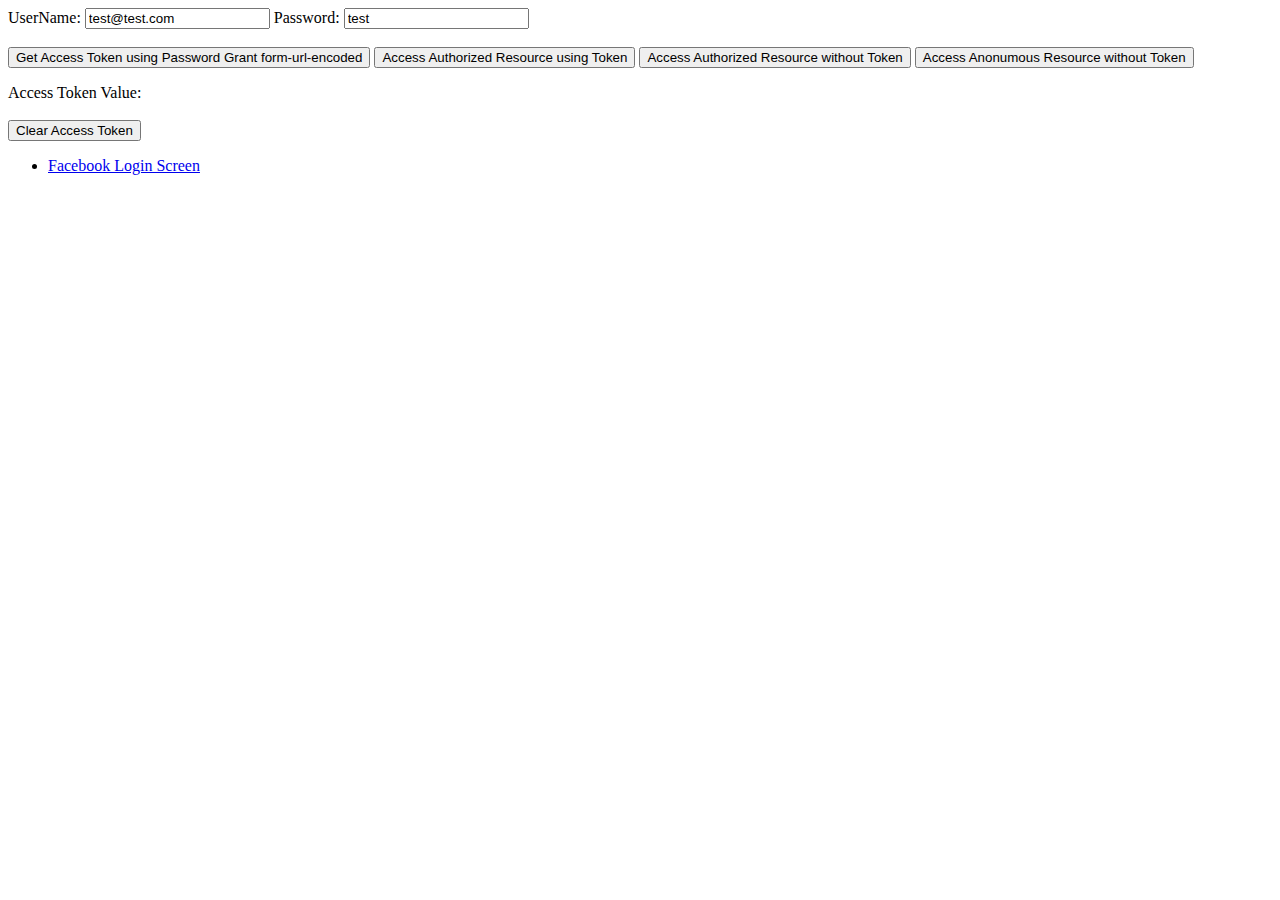
<file: ConceptsMain/Concepts/Identity/SimplePasswordGrant/SimplePasswordGrant/index.html>
﻿<!DOCTYPE html>
<html>
<head>
    <title></title>
	<meta charset="utf-8" />
    <script src="//ajax.googleapis.com/ajax/libs/jquery/1.12.4/jquery.js"></script>
    <style>
        .error{
            font-weight:bold;
            color:red;
        }

        .success{
            font-weight:bold;
            color:darkgreen;
        }
    </style>
</head>
<body>
    <div>
        <label>
            UserName:
            <input type="text" id="txtUserName" value="test@test.com" />
        </label>

        <label>
            Password:
            <input type="text" id="txtPassword" value="test" />
        </label>
        <br /><br />
        <label>
            <input type="button" value="Get Access Token using Password Grant form-url-encoded" id="btnAccessToken" />
        </label>

        <label>
            <input type="button" value="Access Authorized Resource using Token" id="btnAccessAuth" />
        </label>

        <label>
            <input type="button" value="Access Authorized Resource without Token" id="btnAccessAuthWithoutToken" />
        </label>

        <label>
            <input type="button" value="Access Anonumous Resource without Token" id="btnAccessAnony" />
        </label>
    </div>
    <p></p>
    <p>
        <div id="divDynamic"></div>
    </p>
    <div>
        <div>Access Token Value: <div id="spanAccessToken" style="width:400px;"></div></div><br />
        <label><input type="button" value="Clear Access Token" id="btnClearAccessToken" /></label>
    </div>
    <script>
        var accessToken = ''; //access_token
        $("#btnAccessToken").click(function () {
            $("#divDynamic").html("");
            var loginData = 'grant_type=password&username='+ $('#txtUserName').val() +'&password=' + $('#txtPassword').val();
            var xmlhttp = new XMLHttpRequest();
            xmlhttp.onreadystatechange = function () {
                if (xmlhttp.readyState === 4 && xmlhttp.status === 200) {
                    console.log(JSON.parse(xmlhttp.responseText));
                    var obj = JSON.parse(xmlhttp.responseText);
                    accessToken = obj.access_token;
                    $("#spanAccessToken").html(accessToken);
                }
            }
            xmlhttp.open("POST", "/token", true);
            xmlhttp.setRequestHeader("Content-type", "application/x-www-form-urlencoded");
            xmlhttp.send(loginData);
        });

        $("#btnAccessAuth").click(function () {
            $("#divDynamic").html("");
            $.ajax({
                url: '/Home/AuthorizeAccess',
                type: 'GET',
                beforeSend: function (xhr) {
                    xhr.setRequestHeader('Authorization', 'bearer ' + accessToken);
                },
                data: {},
                success: function (data) {
                    console.log(data);
                    $("#divDynamic").removeAttr("class");
                    $("#divDynamic").addClass("success");
                    $("#divDynamic").html(JSON.stringify(data));
                },
                error: function (data) {
                    console.error(data); $("#divDynamic").removeAttr("class");
                    $("#divDynamic").addClass("error");
                    $("#divDynamic").html(data.statusText);
                }
            });
        });


        $("#btnAccessAuthWithoutToken").click(function () {
            $("#divDynamic").html("");
            $.ajax({
                url: '/Home/AuthorizeAccess',
                type: 'GET',
                beforeSend: function (xhr) {
                    xhr.setRequestHeader('Authorization', 'bearer ' + '');
                },
                data: {},
                success: function (data) {
                    console.log(data);
                    $("#divDynamic").removeAttr("class");
                    $("#divDynamic").addClass("success");
                    $("#divDynamic").html(JSON.stringify(data));
                },
                error: function (data) {
                    console.error(data); $("#divDynamic").removeAttr("class");
                    $("#divDynamic").addClass("error");
                    $("#divDynamic").html(data.statusText);
                }
            });
        });

        $("#btnAccessAnony").click(function () {
            $("#divDynamic").html("");
            $.ajax({
                url: '/Home/General',
                type: 'GET',
                beforeSend: function (xhr) {
                    //xhr.setRequestHeader('Authorization', 'bearer ' + '');
                },
                data: {},
                success: function (data) {
                    console.log(data);
                    $("#divDynamic").removeAttr("class");
                    $("#divDynamic").addClass("success");
                    $("#divDynamic").html(JSON.stringify(data));
                },
                error: function (data) {
                    console.error(data); $("#divDynamic").removeAttr("class");
                    $("#divDynamic").addClass("error");
                    $("#divDynamic").html(data.statusText);
                }
            });
        });

        $("#btnClearAccessToken").click(function () {
            $("#divDynamic").html("");
            accessToken = '';
            $("#spanAccessToken").html("");
        });


    </script>

    <ul>
        <li><a href="/Home/FacebookLoginTest" target="_blank">Facebook Login Screen</a></li>
    </ul>
</body>
</html>
</file>
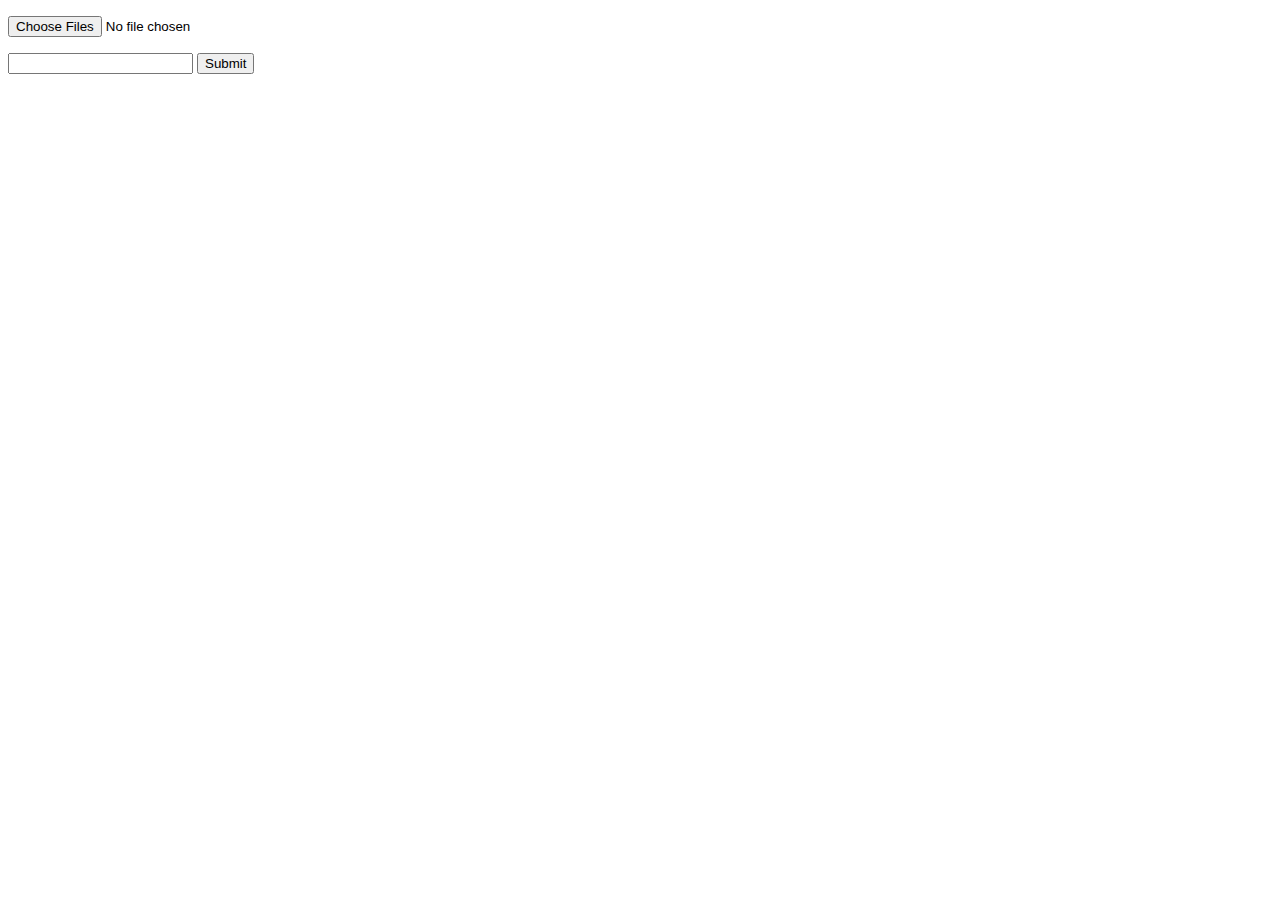
<file: ConceptsMain/Concepts/Jquery/WebApplicationJQuery/CheckFileSize.html>
﻿<!DOCTYPE html>
<html>
<head>
    <script src="http://ajax.googleapis.com/ajax/libs/jquery/1.12.4/jquery.js"></script>
    <title>Get File Size Before Uploading in JavaScript</title>
</head>
<body>
    <p>
        <input type="file" id="file" multiple onchange="GetFileSizeNameAndType()" />
    </p>

    <div id="fp"></div>
    <p>
        <div id="divTotalSize"></div>
    </p>
    <script>
        function GetFileSizeNameAndType()
        {
            var fi = document.getElementById('file'); // GET THE FILE INPUT AS VARIABLE.

            var files = $("#file");
            console.log(files);
            //alert(files[0].files.item(1).name);

        var totalFileSize = 0;

        // VALIDATE OR CHECK IF ANY FILE IS SELECTED.
        if (fi.files.length > 0)
        {
            // RUN A LOOP TO CHECK EACH SELECTED FILE.
            for (var i = 0; i <= fi.files.length - 1; i++)
            {
                //ACCESS THE SIZE PROPERTY OF THE ITEM OBJECT IN FILES COLLECTION. IN THIS WAY ALSO GET OTHER PROPERTIES LIKE FILENAME AND FILETYPE
                var fsize = fi.files.item(i).size;
                totalFileSize = totalFileSize + fsize;
                document.getElementById('fp').innerHTML =
                document.getElementById('fp').innerHTML
                +
                '<br /> ' + 'File Name is <b>' + fi.files.item(i).name
                +
                '</b> and Size is <b>' + Math.round((fsize / 1024)) //DEFAULT SIZE IS IN BYTES SO WE DIVIDING BY 1024 TO CONVERT IT IN KB
                +
                '</b> KB and File Type is <b>' + fi.files.item(i).type + "</b>.";
            }
        }
        document.getElementById('divTotalSize').innerHTML = "Total File(s) Size is <b>" + Math.round(totalFileSize / 1024) + "</b> KB";
    }
    </script>

    <form>
        <input type="text" required maxlength="3" />
        <input type="submit" value="Submit" />

    </form>

    </body>
</html>
</file>
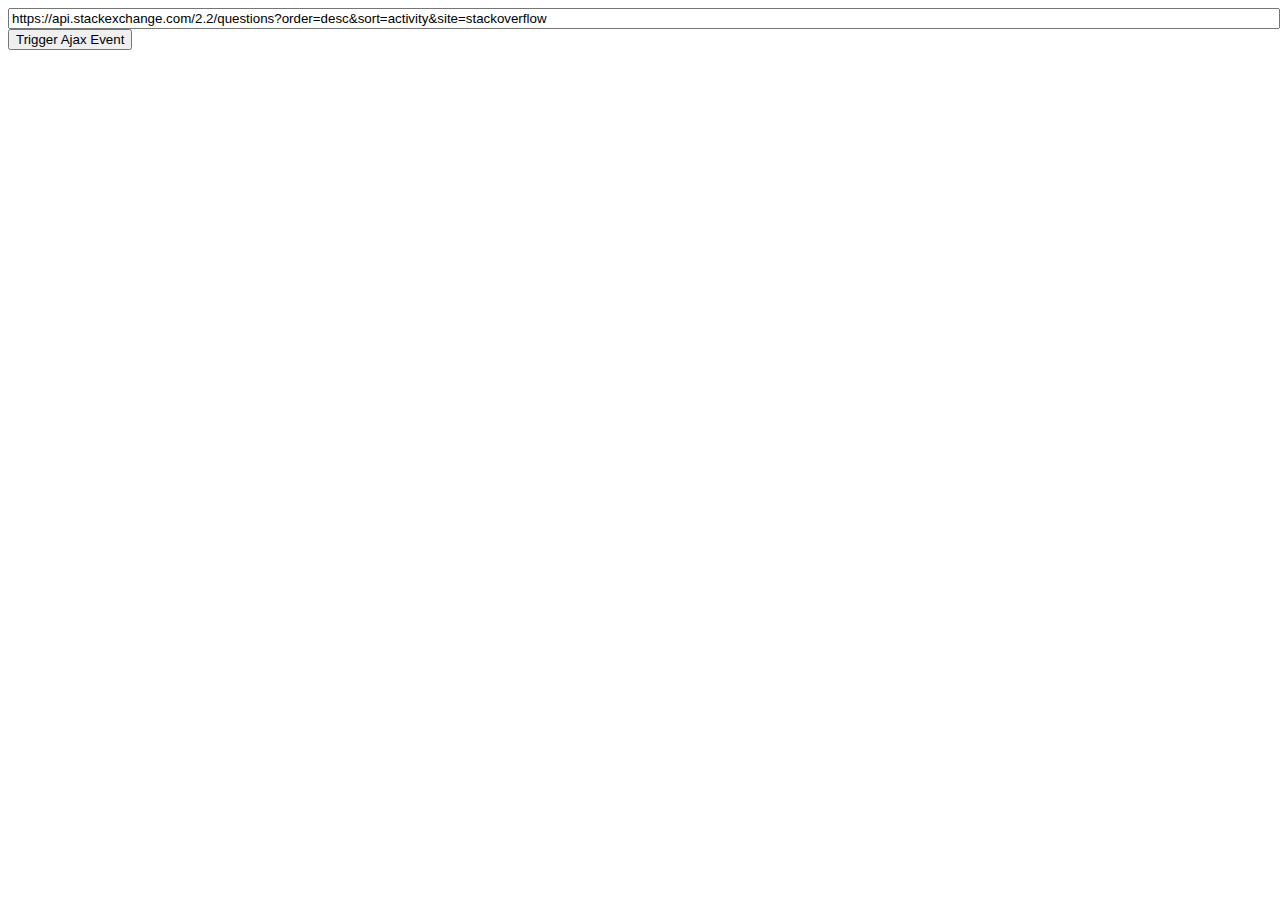
<file: ConceptsMain/Concepts/Jquery/WebApplicationJQuery/LoaderTest.html>
﻿<!DOCTYPE html>
<html>
<head>
    <title></title>
	<meta charset="utf-8" />
    <script type="text/javascript" src="http://ajax.googleapis.com/ajax/libs/jquery/1.12.4/jquery.js"></script>
    <script src="ProgressLoader.js"></script>
    <!--<link href="Loader.css" rel="stylesheet" />-->
</head>
<body>
    <input type="text" id="txtUrl" placeholder="Enter Complete URL of GET Request" value="https://api.stackexchange.com/2.2/questions?order=desc&sort=activity&site=stackoverflow" style="width:100%;" /><br />
    <input type="button" id="btnTest" value="Trigger Ajax Event" /><br/>
    
    <div id="divDynamic"></div>
   

    <script type="text/javascript">
        var objGlobalEvent = new RegisterGlobalEvents(true, "");        
        $("#btnTest").on("click", function () {
            var url = $("#txtUrl").val();
            $.get(url).done(function (data) {
                console.clear();
                console.log(data);
                $("#divDynamic").html(("<span style='color:#006400;font-weight:bold;'>Data Received Successfully</span><br/>Pl check your console for results."));
            }).fail(function (error) { $("#divDynamic").html("<span style='color:red;font-weight:bold;'>An Error has occurred</span><br/>Pl check whether this url supports http get requests or not."); console.log(error);});
        });
    </script>

</body>
</html>
</file>
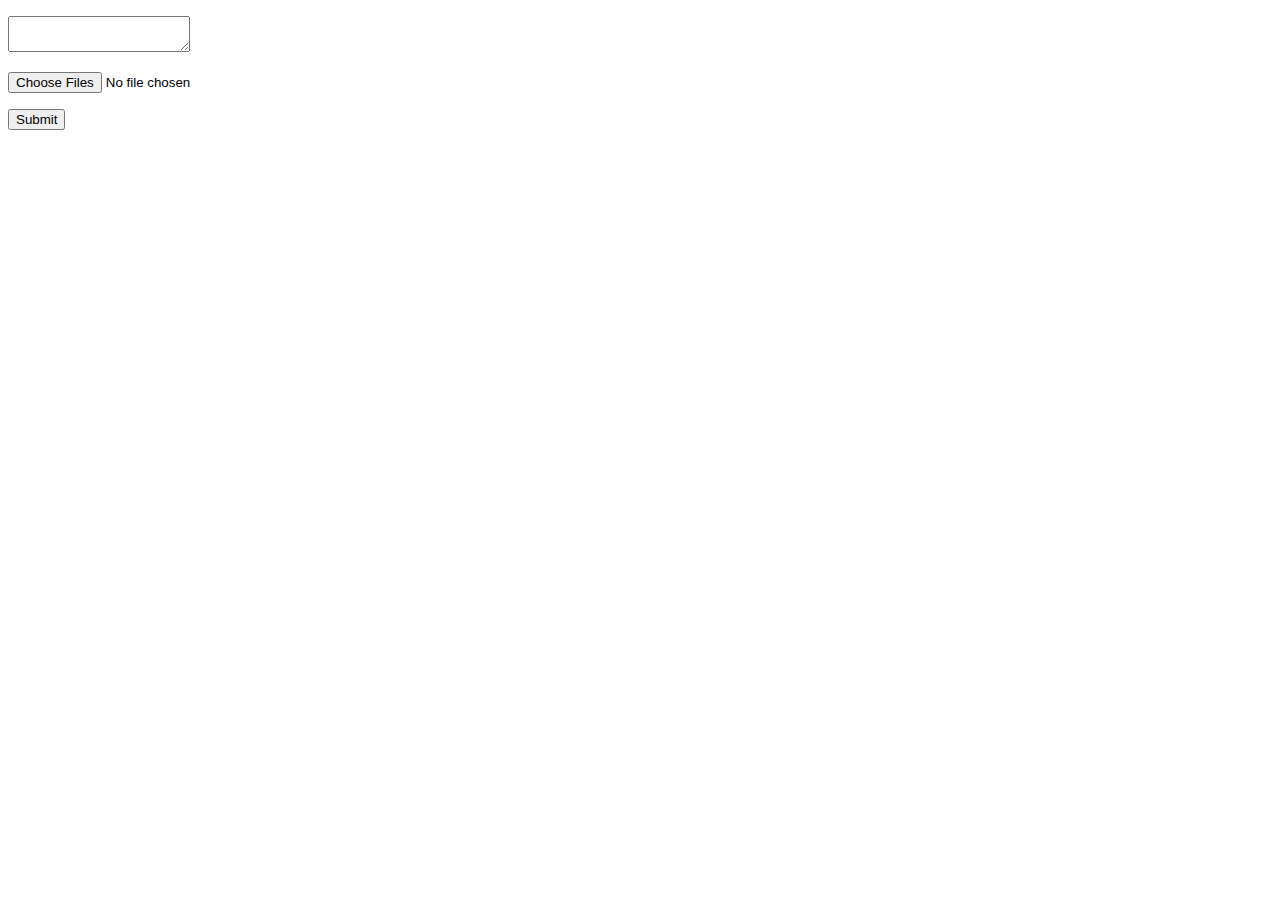
<file: ConceptsMain/Concepts/Jquery/WebApplicationJQuery/MultiFileUpload.html>
﻿<!DOCTYPE html>
<html>
<head>
    <title></title>
	<meta charset="utf-8" />
    <script src="http://code.jquery.com/jquery-1.12.4.js"></script>
</head>
<body>

    <form enctype="multipart/form-data" method="post" id="myForm1">
        <p><textarea id="TextArea1" rows="2" cols="20" name="TextArea1"></textarea></p>
        <p><input id="File1" type="file" multiple="multiple" /></p>
        <input id="btnUpload" type="button" value="Submit" />
    </form>

    <script>

        $(document).ready(function () //Setting up on Document to Ready Function
        {
            
            $("#btnUpload").click(function (event) {

                //getting form into Jquery Wrapper Instance to enable JQuery Functions on form                    
                var form = $("#myForm1");

                //Serializing all For Input Values (NOT files!) in an Array Collection so that we can iterate this collection later.
                var params = form.serializeArray();

                //Getting Files Collection
                var files = $("#File1")[0].files;

                //Declaring new Form Data Instance  
                var formData = new FormData();

                //Looping through uploaded files collection in case there is a Multi File Upload. 
                //This also works for single i.e simply remove MULTIPLE attribute from file control in HTML.  
                for (var i = 0; i < files.length; i++) {
                    formData.append(files[i].name, files[i]);
                }

                //Now Looping the parameters for all form input fields and assigning them as Name Value pairs. 
                $(params).each(function (index, element) {
                    formData.append(element.name, element.value);
                });

                //disabling Submit Button so that user cannot press Submit Multiple times
                var btn = $(this);
                btn.val("Uploading...");
                btn.prop("disabled", true);

                $.ajax({
                    url: "Handler.ashx", //You can replace this with MVC/WebAPI/PHP/Java etc
                    method: "post",
                    data: formData,
                    contentType: false,
                    processData: false,
                    success: function () {
                        //Firing event if File Upload is completed!  
                        alert("Upload Completed");
                        btn.prop("disabled", false);
                        btn.val("Submit");
                        $("#File1").val("");

                    },
                    error: function (error) { alert("Error"); }

                });

            });

        });
    </script>
</body>
</html>
</file>
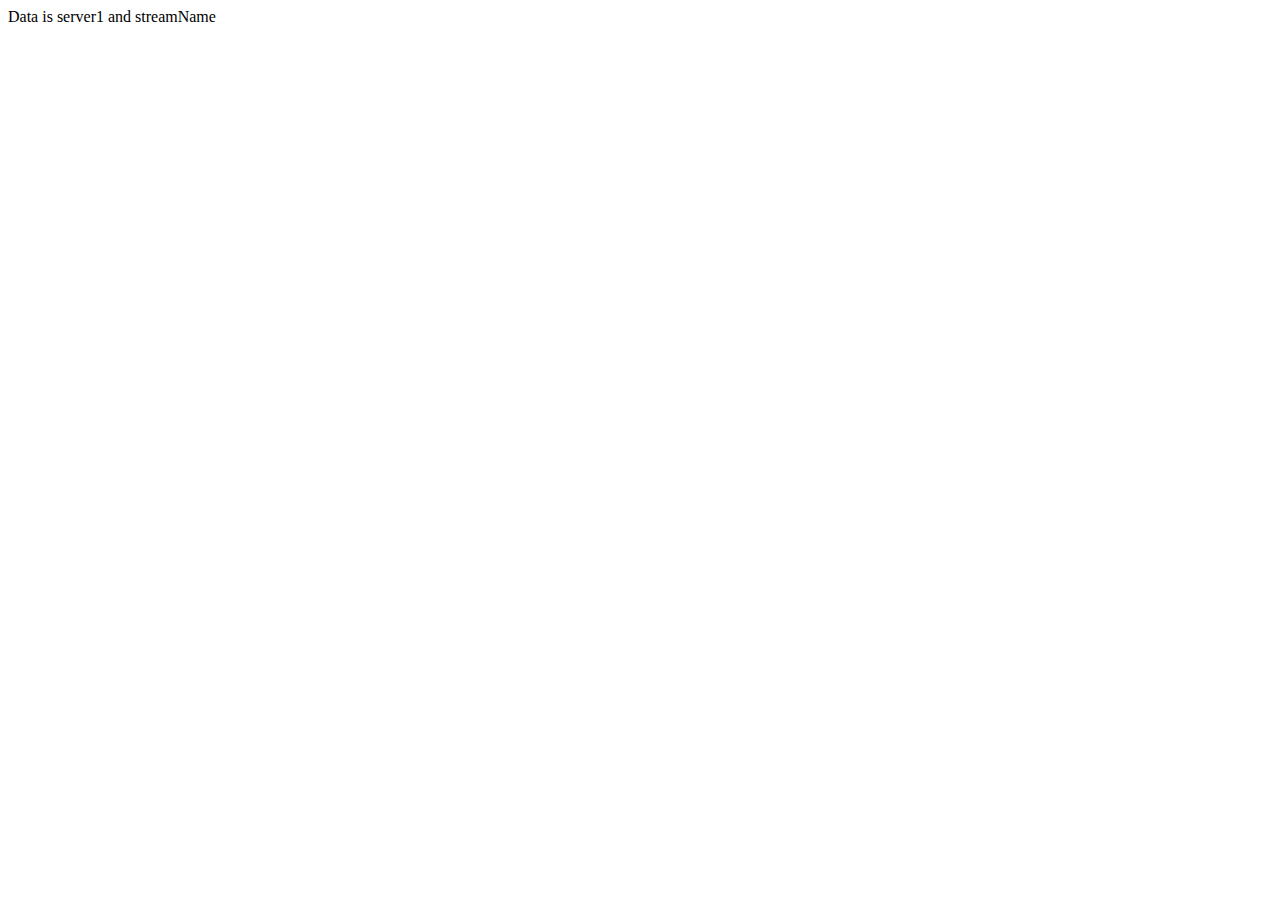
<file: ConceptsMain/Concepts/JSON/WebApplicationJSON/HtmlPage1.html>
﻿<!DOCTYPE html>
<html>
<head>
    <title></title>
	<meta charset="utf-8" />
    <script src="scripts/jquery-1.12.4.js"></script>
</head>
<body>

    <script>
        $(document).ready(function () {

            $.ajax({
                url: 'data.txt',
                method: 'get',
                dataType: 'json',
                success: function (data) {
                    var returnData = JSON.stringify(data); //This is required to remove all indents and spaces
                    var jsonObject = {};
                    jsonObject = JSON.parse(returnData); //Converting finally to JSON Object     
                    console.log(jsonObject);
                    $("#divTarget").html("Data is " + jsonObject.server + " and " + jsonObject.stream);
                   }
            });

        });


    </script>
    <div id="divTarget"></div>
</body>
</html>
</file>
<file: ConceptsMain/Concepts/Jquery/WebApplicationJQuery/Loader.css>
﻿.DarkBg { width: 100%; height: 100%; position: absolute; top: 0px; left: 0px; background: rgba(0,0,0,0.4); display: none; z-index: 1000;} .DarkBg #loadImg { position: absolute; top: 50%; left: 45%;  }
</file>
